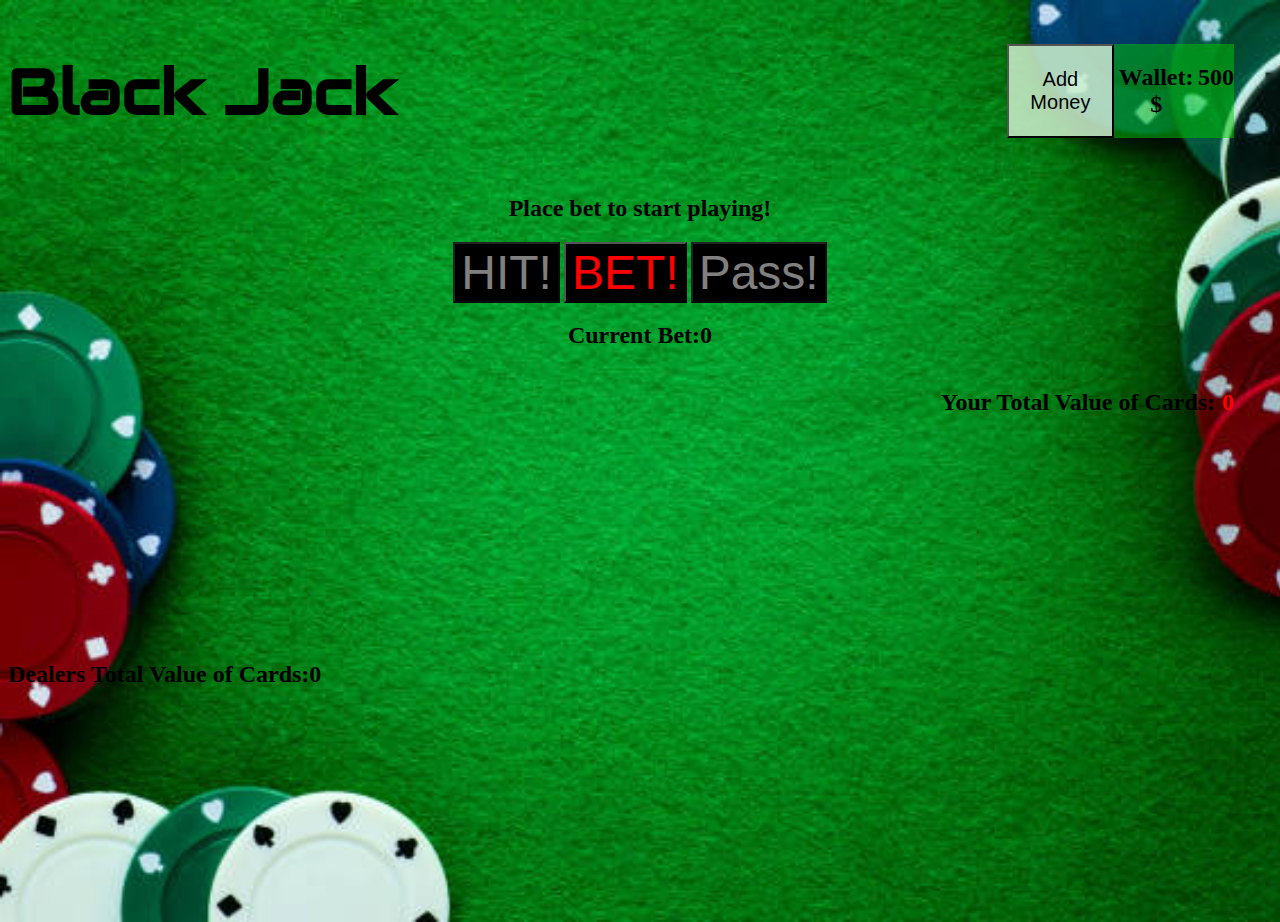
<file: index.html>
<!DOCTYPE html>
<html lang="en">
<head>
    <meta charset="UTF-8">
    <link rel="stylesheet" href="styles.css">
    <link rel="stylesheet" href="https://fonts.googleapis.com/css?family=Audiowide">
    <meta http-equiv="X-UA-Compatible" content="IE=edge">
    <meta name="viewport" content="width=device-width, initial-scale=1.0">
    <title>Black Jack</title>
</head>

<nav class="nav-bar">
    <div id="name-div">
        <h1>Black Jack</h1>
    </div>
    <div id="wallet-div">
        <button id="add-money-btn">Add Money</button>
        <h2 id="wallet-text">Wallet: $</h2>
        <h2 id="wallet-num">500</h2>
    </div>
</nav>

<body>
    
    <h2 id="status-text">Place bet to start playing!</h2>
    
    <div id="bet-div">
        <button id="hit-btn" disabled>HIT!</button>
        <button id="bet-btn">BET!</button>
        <button id="pass-btn" disabled>Pass!</button>
        <div id="current-bet-div"><h2 id="bet-text">Current Bet: <h2 id="bet-num">0</h2></h2></div>
    </div>
    
    <!-- <div id="users-recent">
        <h2>Your most recent card: </h2><h2 id="users-recent-card"></h2>
    </div> -->
    <div id="cards-value-div">
        <h2 id="cards-text">Your Total Value of Cards: </h2>
        <h2 id="cards-num">0</h2>
    </div>

    <div id="right-card-div">
        <div class="right-cards" id="right-10"></div>
        <div class="right-cards" id="right-9"></div>
        <div class="right-cards" id="right-8"></div>
        <div class="right-cards" id="right-7"></div>
        <div class="right-cards" id="right-6"></div>
        <div class="right-cards" id="right-5"></div>
        <div class="right-cards" id="right-4"></div>
        <div class="right-cards" id="right-3"></div>
        <div class="right-cards" id="right-card"></div>
        <div class="right-cards" id="right-right-card"></div>
    </div>

    <!-- <div id="dealers-recent">
        <h2>Dealers most recent card: </h2><h2 id="dealers-recent-card"></h2>
    </div> -->
    <div id="dealers-value-div">
        <h2 id="dealer-text">Dealers Total Value of Cards: </h2>
        <h2 id="dealer-num">0</h2>
    </div>

    <div id="left-card-div">
        <div class="left" id="left-left-card"></div>
        <div class="left" id="left-card"></div>
        <div class="left" id="left-3"></div>
        <div class="left" id="left-4"></div>
        <div class="left" id="left-5"></div>
        <div class="left" id="left-6"></div>
        <div class="left" id="left-7"></div>
        <div class="left" id="left-8"></div>
        <div class="left" id="left-9"></div>
        <div class="left" id="left-10"></div>
    </div>
   


    <script src="js/game.js" type="module" defer></script>
   
</body>
</html>
</file>
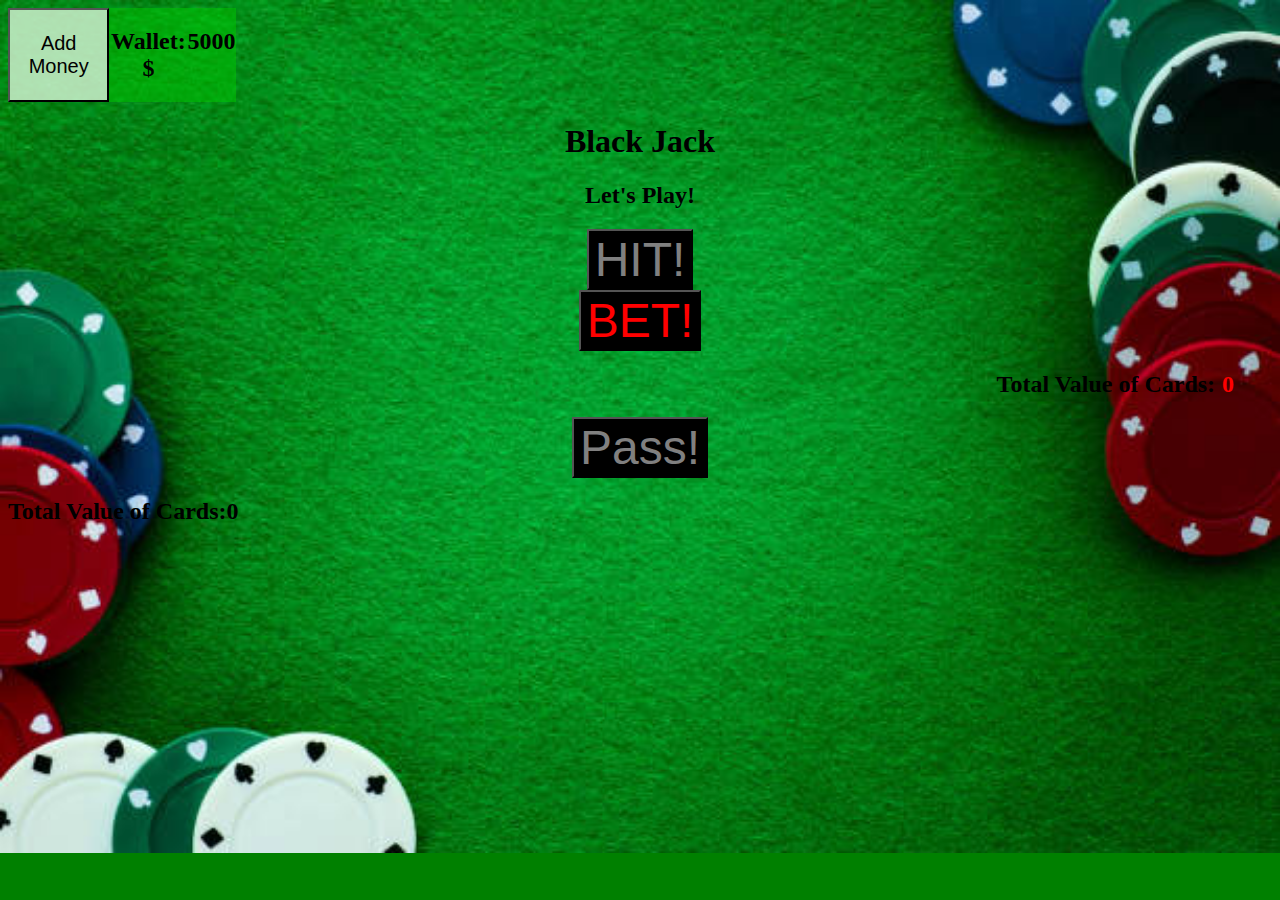
<file: blackjack.html>
<!DOCTYPE html>
<html lang="en">
<head>
    <meta charset="UTF-8">
    <link rel="stylesheet" href="styles.css">
    <meta http-equiv="X-UA-Compatible" content="IE=edge">
    <meta name="viewport" content="width=device-width, initial-scale=1.0">
    <title>Black Jack</title>
</head>

<nav>
    <div id="wallet-div">
        <button id="add-money-btn">Add Money</button>
        <h2 id="wallet-text">Wallet: $</h2>
        <h2 id="wallet-num">5000</h2>
    </div>
</nav>

<body>
    <h1>Black Jack</h1>
    <h2>Let's Play!</h2>
    <button id="hit-btn">HIT!</button>
    <div id="bet-div">
        <button id="bet-btn">BET!</button>
    </div>
    
    <div id="cards-value-div">
        <h2 id="cards-text">Total Value of Cards: </h2>
        <h2 id="cards-num">0</h2>
    </div>
    <button id="pass-btn">Pass!</button>
    <div id="dealers-value-div">
        <h2 id="dealer-text">Total Value of Cards: </h2>
        <h2 id="dealer-num">0</h2>
    </div>


    <script src="/js/game.js" type="module" defer></script>
   
</body>
</html>
</file>
<file: styles.css>
body {
    background-image: url("imgs/pokerbg.jpeg");
    background-color: green;
    background-size: cover;
    background-repeat: no-repeat;
    text-align: center;
}
.nav-bar {
    display: flex;
    align-items: center;
    justify-content:space-between;
}

#wallet-div, #cards-value-div, #name-div {
    display: flex;
    justify-content: end;
    margin-right: 3%;
   
}
#wallet-div {
    width: 18%;
    background-color: rgba(0, 200, 0, .5);
}

#name-div {
    justify-content: start;
    font-family: "Audiowide", sans-serif;
    font-size: 200%;
    margin: 0%;
}
#dealers-value-div {
    display: flex;
    justify-content: start;
}

#current-bet-div {
    display: flex;
    justify-content: center;
}

#right-card-div {
    display: flex;
    justify-content: right;
    content: reverse;
}
#left-card-div {
    display: flex;
    justify-content: left;
}

.right-cards {
    margin: 1%;
    width: 8.5vw;
    height: 20vh;
    background-size:contain;
    background-repeat: no-repeat;
}

.left {
    margin: 1%;
    width: 8.5vw;
    height: 20vh;
    background-size:contain;
    background-repeat: no-repeat;
}



#dealers-recent {
    display: flex;
    justify-content: start;
}
#users-recent {
    display: flex;
    justify-content: end;
    margin-right: 3%;
}

#users-recent-card, #dealers-recent-card {
    padding-left: 10px;
}

#cards-text {
    padding-right: 7px;
}
#cards-num {
    color: red;
}
#add-money-btn {
    font-size: 20px;
    background-color: rgba(250, 250, 250, .7);
}

button {
    background-color: black;
    font-size: 3rem;
}

#bet-btn {
    color: red;
}
#pass-btn, #hit-btn {
    color: gray;
}
</file>
